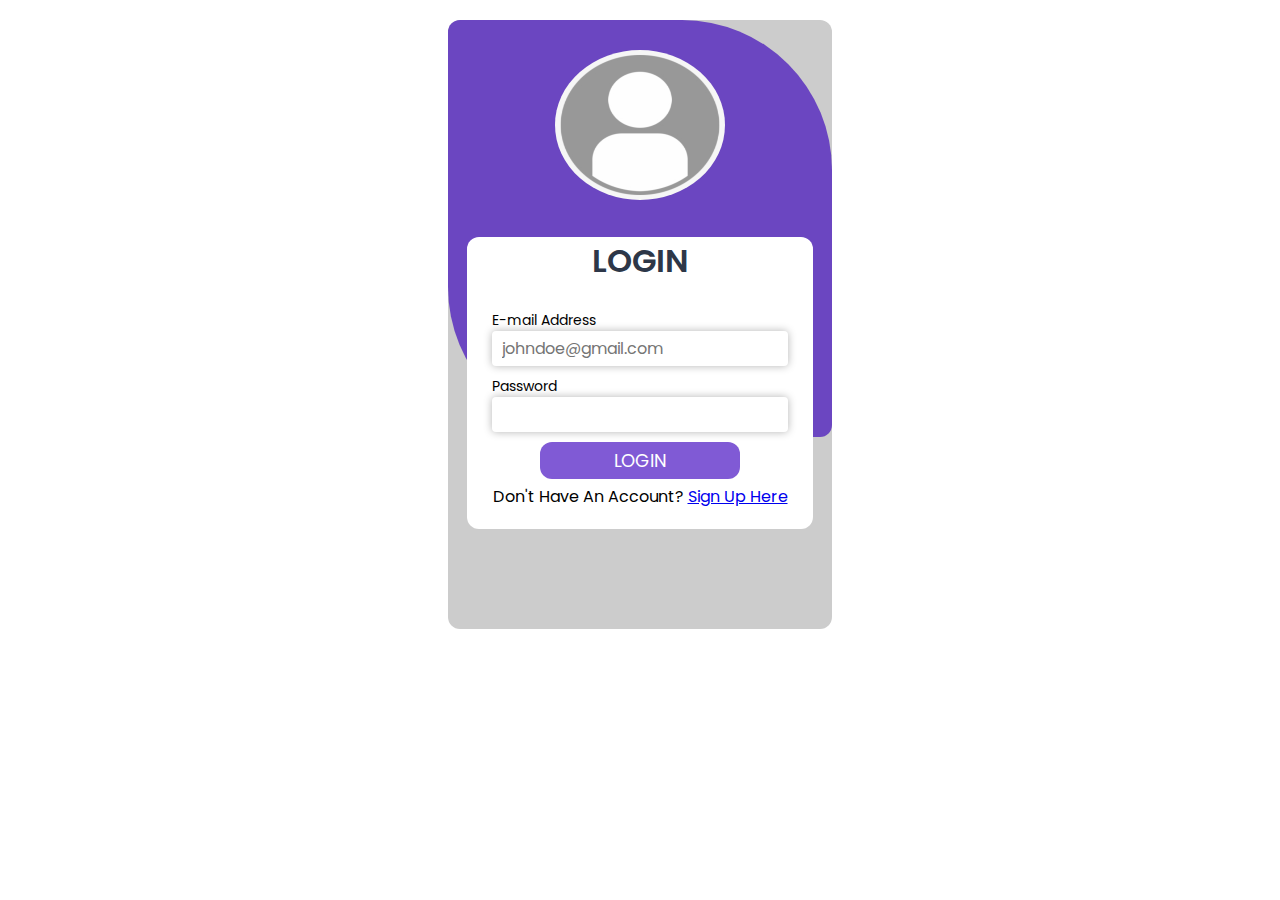
<file: index.html>
<!DOCTYPE html>
<html>
<head>
  <title>Image Upload and Preview</title>
  <link rel="stylesheet" href="css/style.css">
  <style>
    /* img {
      max-width: 300px;
      max-height: 300px;
    } */
    body, #userData{
      display: flex;
      flex-direction: column;
      justify-content: center;
      align-items: center;
    }
    #userData p{
      font-size: 20px;
      padding: 10px;
    }
    img{
      max-width: 60%;
      height: 300px;
      margin-bottom: 10px;
    }
    hr{
      border: 2px solid #ccc;
      width: 100%;
    }
    button{
      padding: 10px 30px;
      color: #fff;
      text-align: center;
      background-color: #c3324d;
      font-size: 18px;
      border: none;
      outline: none;
      border-radius: 4px;
      cursor: pointer;
    }
  </style>
</head>
<body>

    <h1>Display User Data</h1>
    <hr>
    <div id="userData"></div>
    <button id="logoutBtn">Logout</button>

  <!-- <h1>Customer Registration</h1>
  <form id="registrationForm">
    <label for="name">Name:</label>
    <input type="text" id="name" required><br>

    <label for="email">Email:</label>
    <input type="email" id="email" required><br>

    <label for="password">Password:</label>
    <input type="password" id="password" required><br>

    <label for="photo">Photo:</label>
    <input type="file" id="photo" accept="image/*" required><br>

    <button type="submit">Register</button>
  </form>

  <h2>Preview:</h2>
  <img id="preview" src="#" alt="Preview">
  <a href="display.html">View Data</a>
  <a href="login.html">Logout</a>

  <script>
    document.getElementById('registrationForm').addEventListener('submit', function(event) {
      event.preventDefault(); // Prevent form submission

      var name = document.getElementById('name').value;
      var email = document.getElementById('email').value;
      var password = document.getElementById('password').value;
      var photo = document.getElementById('photo').files[0];

      // Read the selected image file and display it
      var reader = new FileReader();
      reader.onload = function(event) {
        var previewImg = document.getElementById('preview');
        previewImg.src = event.target.result;
      };
      reader.readAsDataURL(photo);

      // Create an object to store the data
      var user = {
        name: name,
        email: email,
        password: password,
        photo: reader.result
      };

      // Save the user data to localStorage
      var users = JSON.parse(localStorage.getItem('users')) || [];
      users.push(user);
      localStorage.setItem('users', JSON.stringify(users));

      // Clear the form fields
      document.getElementById('name').value = '';
      document.getElementById('email').value = '';
      document.getElementById('password').value = '';
      document.getElementById('photo').value = '';

      alert('Registration successful!');
    });
  </script> -->
  <script src="scripts/index.js" defer></script>
</body>
</html>
</file>
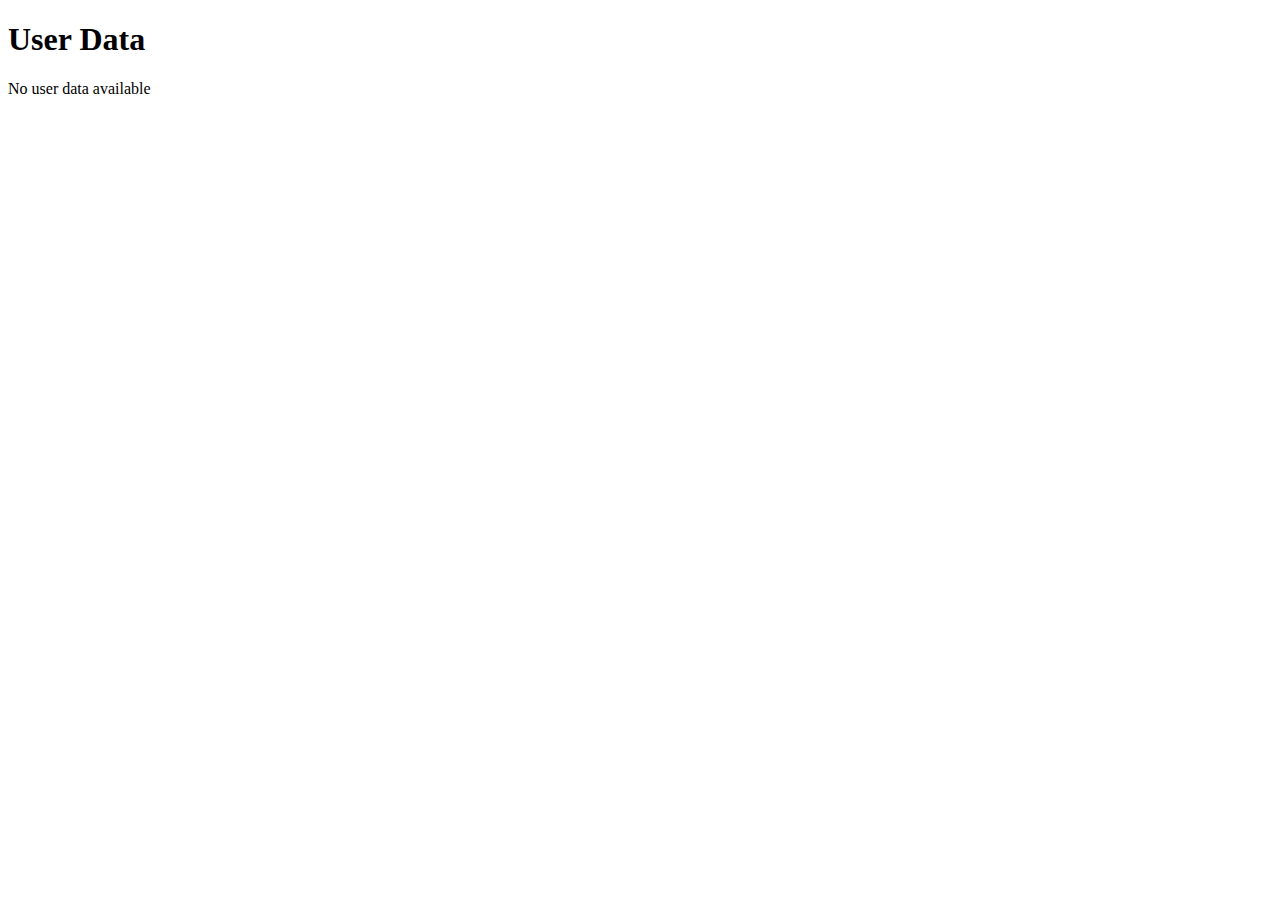
<file: display.html>
<!DOCTYPE html>
<html>
<head>
  <title>User Data</title>
</head>
<body>
  <h1>User Data</h1>
  <div id="userContainer"></div>

  <script>
    // Retrieve the user data from localStorage
    var customers = JSON.parse(localStorage.getItem('customers'));

    // Check if any user data exists
    if (customers && customers.length > 0) {
      // Get the container element
      var userContainer = document.getElementById('userContainer');

      // Loop through the customers and create HTML elements to display the data
      customers.forEach(function(user) {
        var userDiv = document.createElement('div');
        userDiv.innerHTML = '<p>Name: ' + user.name + '</p>' +
                            '<p>Email: ' + user.email + '</p>' +
                            '<p>Password: ' + user.password + '</p>' +
                            '<img src="' + user.photo + '" alt="User Photo">';

        userContainer.appendChild(userDiv);
      });
    } else {
      // Display a message if no user data found
      document.getElementById('userContainer').innerHTML = '<p>No user data available</p>';
    }
  </script>
</body>
</html>
</file>
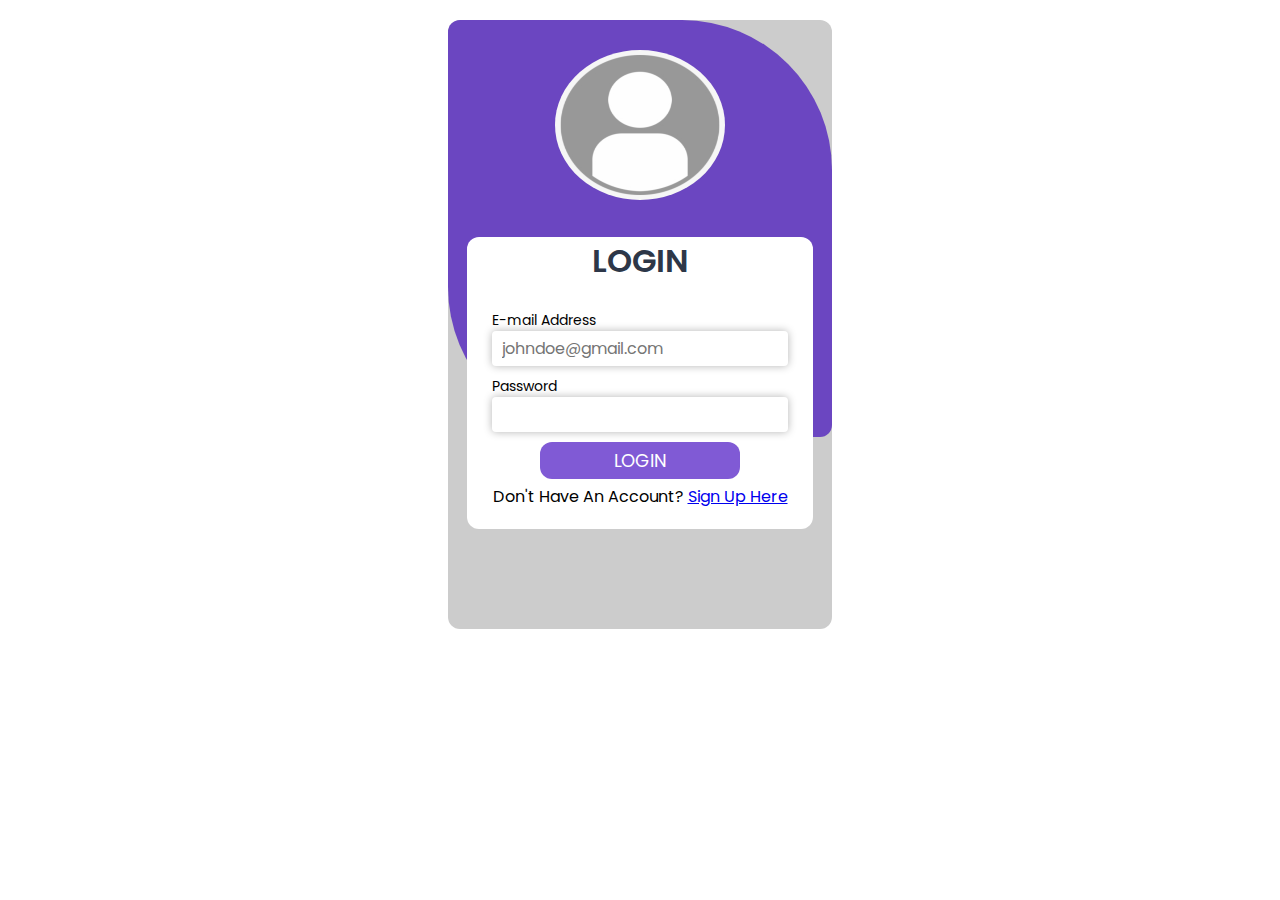
<file: login.html>
<!DOCTYPE html>
<html lang="en">

<head>
    <meta charset="UTF-8">
    <meta name="viewport" content="width=device-width, initial-scale=1.0">
    <meta http-equiv="X-UA-Compatible" content="ie=edge">
    <title>JS-AUTH LOGIN PAGE</title>
    <link rel="stylesheet" href="css/style.css">
</head>

<body>
    <div class="container">
        <div class="header">
            <div class="header-image">
                <img src="resources/login.png" alt="Header Image">
            </div>
        </div>
        <div class="main-section">
            <h1> LOGIN</h1>
            <div id="loader">
    
            </div>
            <form action="" id="loginForm">
                <div class="input-group">
                    <label for="username">E-mail Address</label>
                    <input type="text" name="username" id="username" placeholder="johndoe@gmail.com" required="">
                </div>
                <div class="input-group">
                    <label for="password">Password</label>
                    <input type="password" name="password" id="password"required="">
                </div>
                <button type="submit" id = "btnLogin">LOGIN</button>
                <p> Don't Have An Account? <a href="signup.html">Sign Up Here</a></p>
            </form>

        </div>
        <div class="footer">

        </div>
    </div>
    <script src="scripts/login.js" defer></script>
</body>

</html>
</file>
<file: css/style.css>
@import url('https://fonts.googleapis.com/css2?family=Poppins:ital,wght@0,200;0,300;0,500;0,600;0,700;0,800;1,300;1,500&display=swap');
:root {
    --blue: #1e90ff;
    --white: #ffffff;
    --myBackGround : #c3324d;
    --borderColor: #ccc;
    --boxShadow: 0 0 16px rgba(0,0,0.2);
  }
*{
    margin: 0;
    padding: 0;
    box-sizing: border-box;
    font-family: 'Poppins', sans-serif;
}
.container{
    display: flex;
    flex-direction: column;
    /* border: 2px solid red; */
    justify-content: center;
    align-items: center;
    width: 30%;
    margin: auto;
    background-color: #ccc;
    margin: auto;
    margin-top: 20px;
    border-radius: 12px;
    
}
.header{
    background-color: #6B46C1;
    width: 100%;
    display: flex;
    flex-direction: column;
    justify-content: center;
    align-items: center;
    border-radius: 12px 150px;
}
.header .header-image{
    padding: 30px;
    margin-bottom: 200px;
}
.header .header-image img{
    width: 170px;
    height: 150px;
    border-radius: 50%;
}
.main-section{
    /* border: 1px solid red; */
    width: 90%;
    margin: auto;
    margin-top: -200px;
    margin-bottom: 100px;
    background-color: #fff;
    border-radius: 12px;
}
.main-section h1{
    text-align: center;
    font-weight: 600;
    color: #2D3748;
}
/* Loader is in login.html */
.main-section #loader{
    display: flex;
    justify-content: center;
}
.main-section #loader img{
    width: 100px;
    height: 70px;;
}
/* End of loader */
.main-section form{
    display: flex;
    flex-direction: column;
    /* border: 2px solid green; */
    padding: 20px;
}
.main-section form .input-group{
    display: flex;
    flex-direction: column;
    padding: 5px;
}
.main-section form .input-group label{
    font-size: 14px;
}
.main-section form .input-group input{
    border: 0px 1px;
    padding: 5px;
    padding-left: 10px;
    font-size: 16px;
    border: 0px solid #2D3748 ;
    outline: none;
    border-radius: 4px;
    box-shadow: 0 0 8px rgb(180, 180, 180);
    color: rgb(60, 60, 60);
    text-transform: capitalize;
}
#email, #password, #confirm-password, #username{
    text-transform: lowercase;
}
.main-section form .input-group img{
    height: 200px;
    width: 40%;
    padding-top: 10px;
    margin: auto;
}
#preview{
    display: none;
}
.main-section form button{
    min-width: 200px;
    padding: 5px;
    text-align: center;
    align-self: center;
    margin-top: 5px;
    font-size: 18px;
    background-color: #805AD5;
    color: #fff;
    border: none;
    outline: none;
    border-radius: 12px;
    cursor: pointer;
}
.main-section form p{
    align-self: center;
    padding-top: 5px;
}

/* RESONSIVENESS DESIGN */
@media screen and (max-width: 1000px){
    .container{
        width: 40%;
    }
}
@media screen and (max-width: 850px){
    .container{
        width: 60%;
    }
}
@media screen and (max-width: 650px){
    .container{
        width: 70%;
    }
}
@media screen and (max-width: 500px){
    .container{
        width: 80%;
    }
}
</file>
